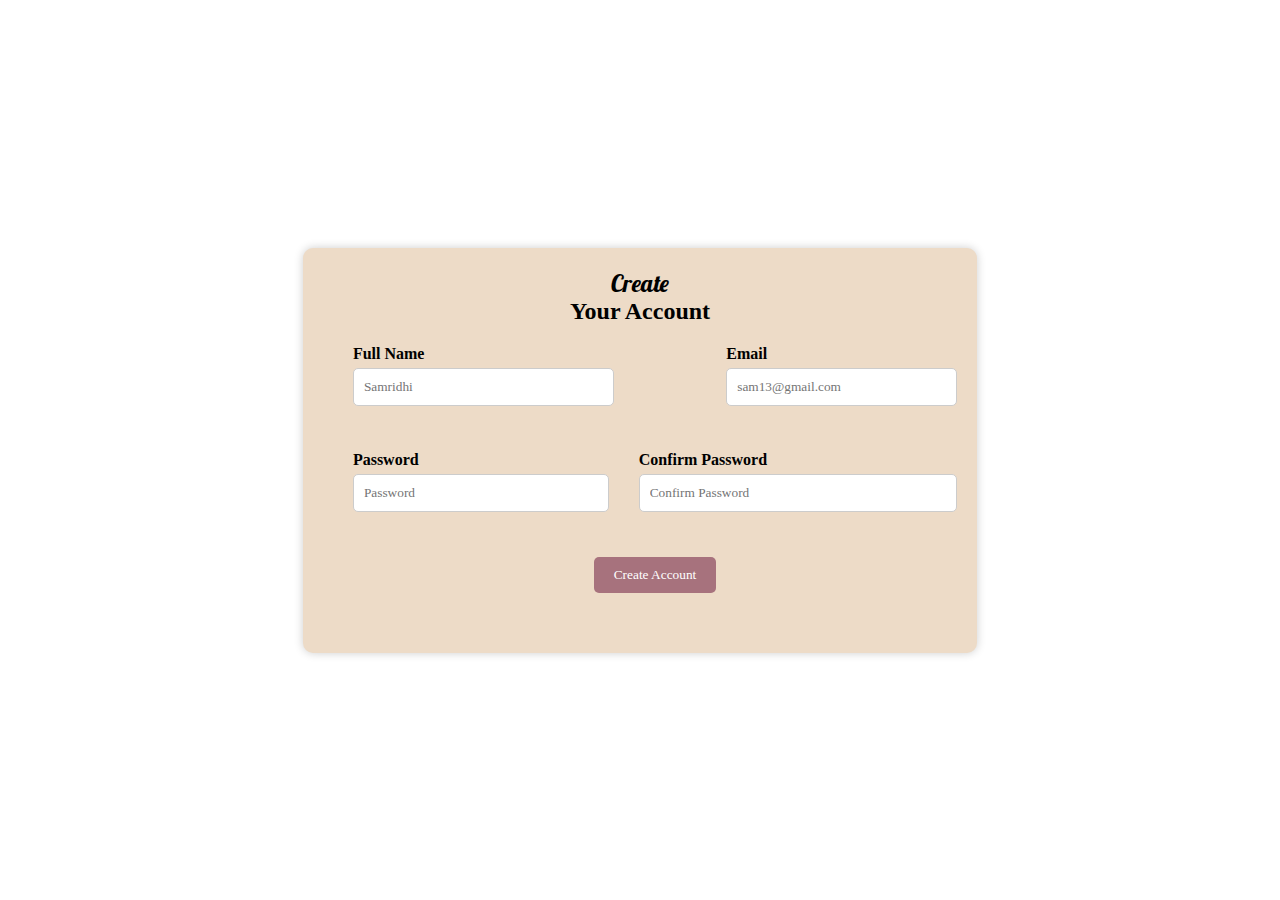
<file: form.html>
<!DOCTYPE html>
<html lang="en">

<head>
    <meta charset="UTF-8">
    <meta name="viewport" content="width=device-width, initial-scale=1.0">
    <link rel="stylesheet" href="form.css">
    <link href='https://fonts.googleapis.com/css?family=Lobster' rel='stylesheet'>
    <title>Document</title>
</head>

<body>
  <!--using bootstrap css beloww-->
    <div class="container">
        <div class="row d-flex">
            <div class="col-md-7 ftco-animate makereservation p-4 px-md-5 pb-md-5">
                <div class="heading-section ftco-animate mb-5 text-center">
                    <span class="subheading">Create</span>
                    <h2 class="mb-4">Your Account</h2>
                </div>
                <!--connecting to php aka database file -->
                <form action="account_creation_script.php" onsubmit= "return validateForm()" method="POST">
                    <div class="row">
                        <div class="col-md-6">
                            <div class="form-group">
                                <label for="name">Full Name</label>
                                <input type="text" class="form-control" id="name" name="name" placeholder="Samridhi " required>
                            </div>
                            <div class="form-group">
                                <label for="email">Email</label>
                                <input type="email" class="form-control" id="email" name="email" placeholder="sam13@gmail.com" required>
                            </div>
                        </div>
                        <div class="col-md-6">
                            <div class="form-group">
                                <label for="password">Password</label>
                                <input type="password" class="form-control" id="password" name="password" placeholder="Password" required>
                            </div>
                            <div class="form-group">
                                <label for="confirm_password">Confirm Password</label>
                                <input type="password" class="form-control" id="confirm_password" name="confirm_password" placeholder="Confirm Password" required>
                            </div>
                        </div>
                        <div class="col-md-12">
                            <div class="form-group text-center">
                                <button type="submit" class="btn btn-primary py-3 px-5">Create Account</button>
                            </div>
                        </div>
                    </div>
                </form>
            </div>
        </div>
    </div>
    <script>
        function validateForm() {
    var name = document.getElementById("name").value;
    var email = document.getElementById("email").value;
    var password = document.getElementById("password").value;
    var confirm_password = document.getElementById("confirm_password").value;

    // Name validation: only letters and limits 225
    var namePattern = /^[A-Za-z\s]{1,225}$/;
    if (!name.match(namePattern)) {
        alert("Full Name should contain only letters and have a character limit of 225.");
        return false; 
    }

    // Email validation: Check for valid email syntax
    var emailPattern = /^[A-Za-z0-9._%+-]+@[A-Za-z0-9.-]+\.[A-Za-z]{2,}$/;
    if (!email.match(emailPattern)) {
        alert("Please enter a valid email address.");
        return false; 
    }

    // Password validation
    if (password.length < 8) {
        alert("Password must be at least 8 characters long.");
        return false;
    }

    // Password strength: 1 uppercase,lowercase and 1 digit
    var passwordStrengthPattern = /^(?=.*\d)(?=.*[a-z])(?=.*[A-Z]).{8,}$/;
    if (!password.match(passwordStrengthPattern)) {
        alert("Password must contain at least one uppercase letter, one lowercase letter, and one digit.");
        return false; // Prevent form submission
    }

    // Confirm Password validation
    if (password !== confirm_password) {
        alert("Password and Confirm Password must match");
        return false;
    }

    //pop up
    alert("Account created successfully!");
    return true;
}
</script>
    
</body>

</html>
</file>
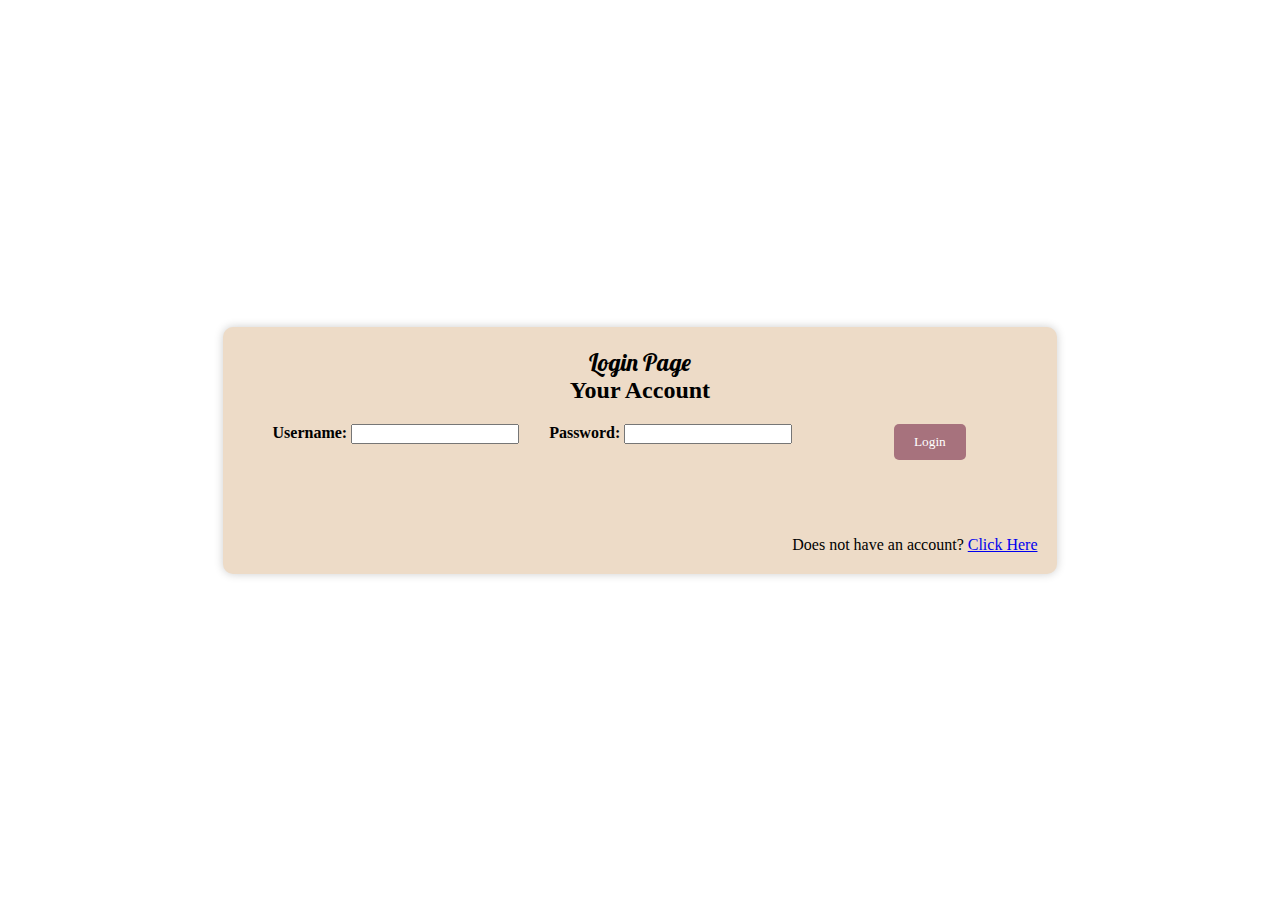
<file: login.html>
<!DOCTYPE html>
<html lan="en">

<head>
    <title>Login Page</title>
    <link rel="stylesheet" type="text/css" href="form.css">
    <link href='https://fonts.googleapis.com/css?family=Lobster' rel='stylesheet'>

</head>

<body>
    <div class="container">
        <div class="row d-flex">
            <div class="col-md-7 ftco-animate makereservation p-4 px-md-5 pb-md-5">
                <div class="heading-section ftco-animate mb-5 text-center">
                    <span class="subheading">Login Page</span>
                    <h2 class="mb-4">Your Account</h2>
                </div>

                <form method="post" action="login.php">
                    <div class="row">
                        <div class="col-md-6">
                            <div class="form-group">
                                <label for="username">Username:</label>
                                <input type="text" id="username" name="username" required>
                            </div>

                            <div class="col-md-6">
                                <div class="form-group" m-5>
                                    <label for="password">Password:</label>
                                    <input type="password" id="password" name="password" required>
                                </div>
                                <div class="col-md-12">
                                    <div class="form-group text-center">
                                        <button type="submit" class="btn btn-primary py-3 px-5">Login</button>
                                    </div>

                </form>
                <br><br>
                <p> Does not have an account?
                    <a href="form.html">Click Here</a>
                </p>
            </div>
</body>

</html>
</file>
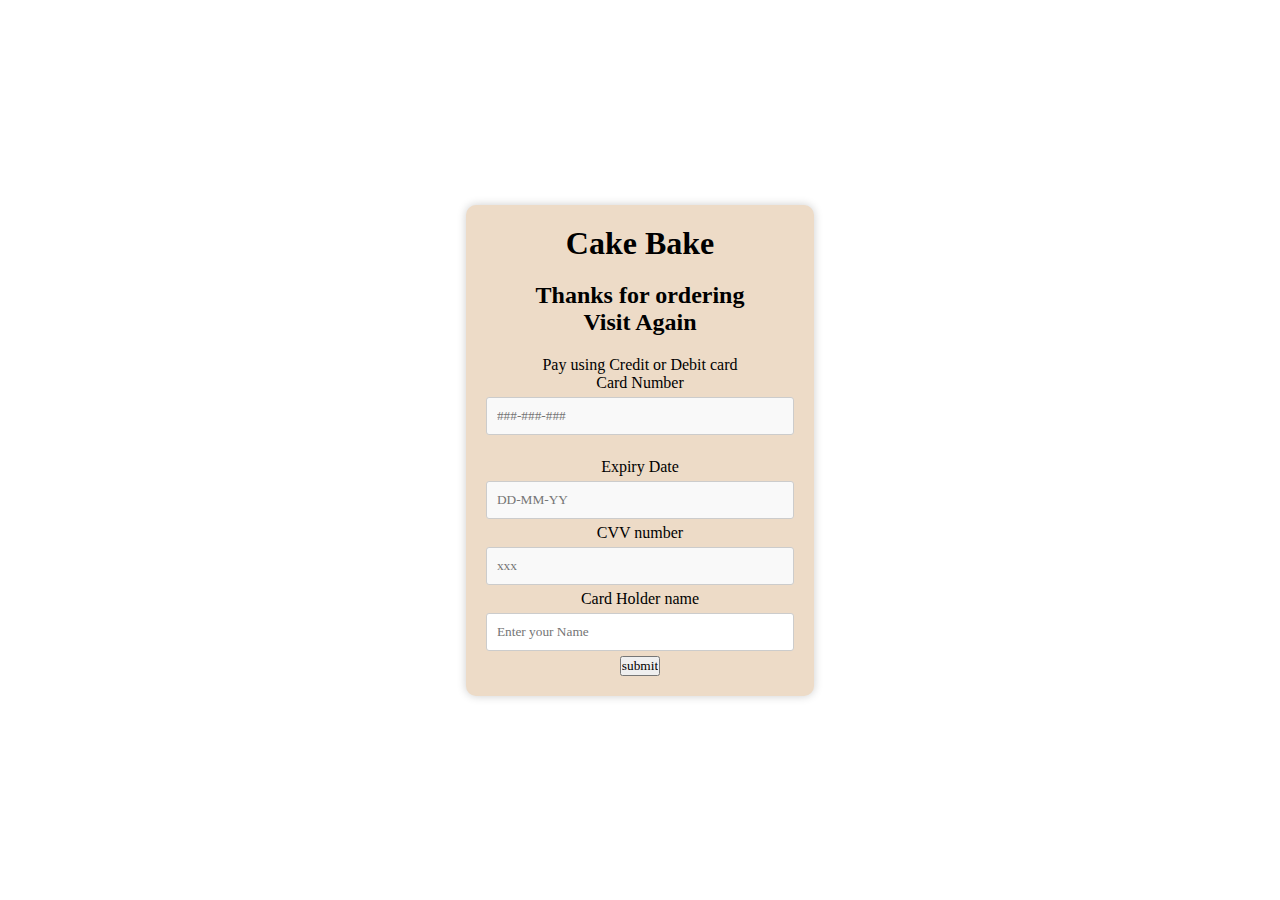
<file: payment.html>
<!DOCTYPE html>
<html lang="en">

<head>
    <meta charset="UTF-8">
    <meta name="viewport" content="width=device-width, initial-scale=1.0">
    <link rel="stylesheet" href="payment.css">
    <link href='https://fonts.googleapis.com/css?family=Lobster' rel='stylesheet'>
    <title>Payment Page</title>
</head>

<body>
    <div class="container">
        <div class="row d-flex">
            <div class="col-md-7 ftco-animate makereservation p-4 px-md-5 pb-md-5">
                <div class="heading-section ftco-animate mb-5 text-center">
                    <h1 class="mb-4"> Cake Bake</h1>
                    <h2 class="mb-4">Thanks for ordering <br>
                        Visit Again</h2>
                </div>

				
                <!-- <div class="last-content">
                    <form id="apply_coupons_form" action="#" method="post">
                        <button type="button" id="apply_coupons_btn" class="pay-now-btn" onclick="submitForm('apply_coupons_form')">
                            Apply Coupons
                        </button>
                    </form>

                   \
                    <form id="netbanking_form" action="#" method="Post">
                        <button type="button" id="netbanking_btn" class="pay-now-btn" onclick="submitForm('netbanking_form')">
                            Pay with Netbanking
                        </button>
                    </form>
                </div> -->

                <div class="card-details">
                    <p>Pay using Credit or Debit card</p>
                    <!-- Form for paying with Credit or Debit card -->
                    <form id="card_payment_form" action="payment1.php" method="POST">
                        <div class="card-number">
                            <label> Card Number </label>
                            <input type="text" class="card-number-field" id="card_num" name="card_num" placeholder="###-###-###" />
                        </div>
                        <br />
                        <div class="date-number">
                            <label> Expiry Date </label>
                            <input type="text" class="date-number-field" id="date_num" name="date_num" placeholder="DD-MM-YY" />
                        </div>

                        <div class="cvv-number">
                            <label> CVV number </label>
                            <input type="text" class="cvv-number-field" id="cvv_num" name="cvv_num" placeholder="xxx" />
                        </div>
                        <div class="nameholder-number">
                            <label> Card Holder name </label>
                            <input type="text" class="card-name-field" id="name_num" name="name_num" placeholder="Enter your Name" />
                        </div>
						<input type="submit" value="submit">
                    </form>
                </div>
            </div>
        </div>
    </div>
</body>

</html>
</file>
<file: form.css>
* {
  margin: 0;
  padding: 0;
  box-sizing: border-box;
  font-family: 'Uchen', serif;
}

:root {
  --accent-color: #a7727d82;
  --primary-color: #EDDBC7;
  --secondary-color: #A7727D;
  --white: #fff;
  --black: #000;
}

.container {
  background: url('https://images.unsplash.com/photo-1563729784474-d77dbb933a9e?ixlib=rb-4.0.3&ixid=M3wxMjA3fDB8MHxwaG90by1wYWdlfHx8fGVufDB8fHx8fA%3D%3D&auto=format&fit=crop&w=1974&q=80') center center/cover no-repeat;
  margin: 0 auto;
  height: 100vh;
  display: flex;
  justify-content: center;
  align-items: center;
  padding: 20px;
}

.makereservation {
  background-color: var(--primary-color);
  ;
  border-radius: 10px;
  padding: 20px;
  box-shadow: 0 0 10px rgba(0, 0, 0, 0.2);
  text-align: center;
}

.makereservation h2 {
  margin-bottom: 20px;
}

.subheading {
  font-family: 'Lobster', cursive;
  font-size: 24px;
}

.form-group {
  text-align: left;
}

.form-group label {
  font-weight: bold;
}

.form-control {
  width: 100%;
  padding: 10px;
  border: 1px solid #ccc;
  border-radius: 5px;
  margin: 5px 0;
}

/* Style the submit button */
.btn-primary {
  background-color: var(--secondary-color);
  color: white;
  border: none;
  border-radius: 5px;
  padding: 10px 20px;
  cursor: pointer;
  transition: background-color 0.3s;
  margin-top: auto;
}

.btn-primary:hover {
  background-color: var(--accent-color);
}

/* The previous CSS remains unchanged */

.form-group {
  margin-bottom: 40px;
  /* Add space between form elements */
  margin-left: 30px;
}

.row .col-md-6 {
  display: flex;
  justify-content: space-between;
}

.form-group.text-center {
  text-align: center;
  margin-top: auto;
}
</file>
<file: payment.css>
* {
    margin: 0;
    padding: 0;
    box-sizing: border-box;
    font-family: 'Uchen', serif;
}

:root {
    --accent-color: #a7727d82;
    --primary-color: #EDDBC7;
    --secondary-color: #A7727D;
    --white: #fff;
    --black: #000;
}

.container {
    background: url('https://images.unsplash.com/photo-1563729784474-d77dbb933a9e?ixlib=rb-4.0.3&ixid=M3wxMjA3fDB8MHxwaG90by1wYWdlfHx8fGVufDB8fHx8fA%3D%3D&auto=format&fit=crop&w=1974&q=80') center center/cover no-repeat;
    margin: 0 auto;
    height: 100vh;
    display: flex;
    justify-content: center;
    align-items: center;
    padding: 20px;
}

.makereservation {
    background-color: var(--primary-color);
    ;
    border-radius: 10px;
    padding: 20px;
    box-shadow: 0 0 10px rgba(0, 0, 0, 0.2);
    text-align: center;
}

.makereservation h2 {
    margin-top: 20px;
    /* Add margin-top to increase space */
    margin-bottom: 20px;
}

.text {
    font-size: 24px;
    font-weight: bold;
    text-align: center;
    color: #333;
}

.saluation {
    font-size: 20px;
    text-align: center;
    margin-top: 20px;
    color: #333;
}

.pay-now-btn {
    background-color: var(--secondary-color);
    color: #fff;
    border: none;
    border-radius: 3px;
    padding: 10px 20px;
    margin: 10px 5px;
    cursor: pointer;
}

.pay-now-btn:hover {
    background-color: var(--accent-color);
}

.card-details {
    margin-top: 20px;
    text-align: center;
}

.card-number-field,
.date-number-field,
.cvv-number-field,
.card-name-field {
    width: 100%;
    padding: 10px;
    margin: 5px 0;
    border: 1px solid #ccc;
    border-radius: 3px;
}

.card-number-field,
.date-number-field,
.cvv-number-field {
    background-color: #f9f9f9;
}

.submit-now-btn {
    background-color: var(--secondary-color);
    color: #fff;
    border: none;
    border-radius: 3px;
    padding: 10px 20px;
    cursor: pointer;
    margin-top: 10px;
}

.submit-now-btn:hover {
    background-color: var(--accent-color);
}
</file>
